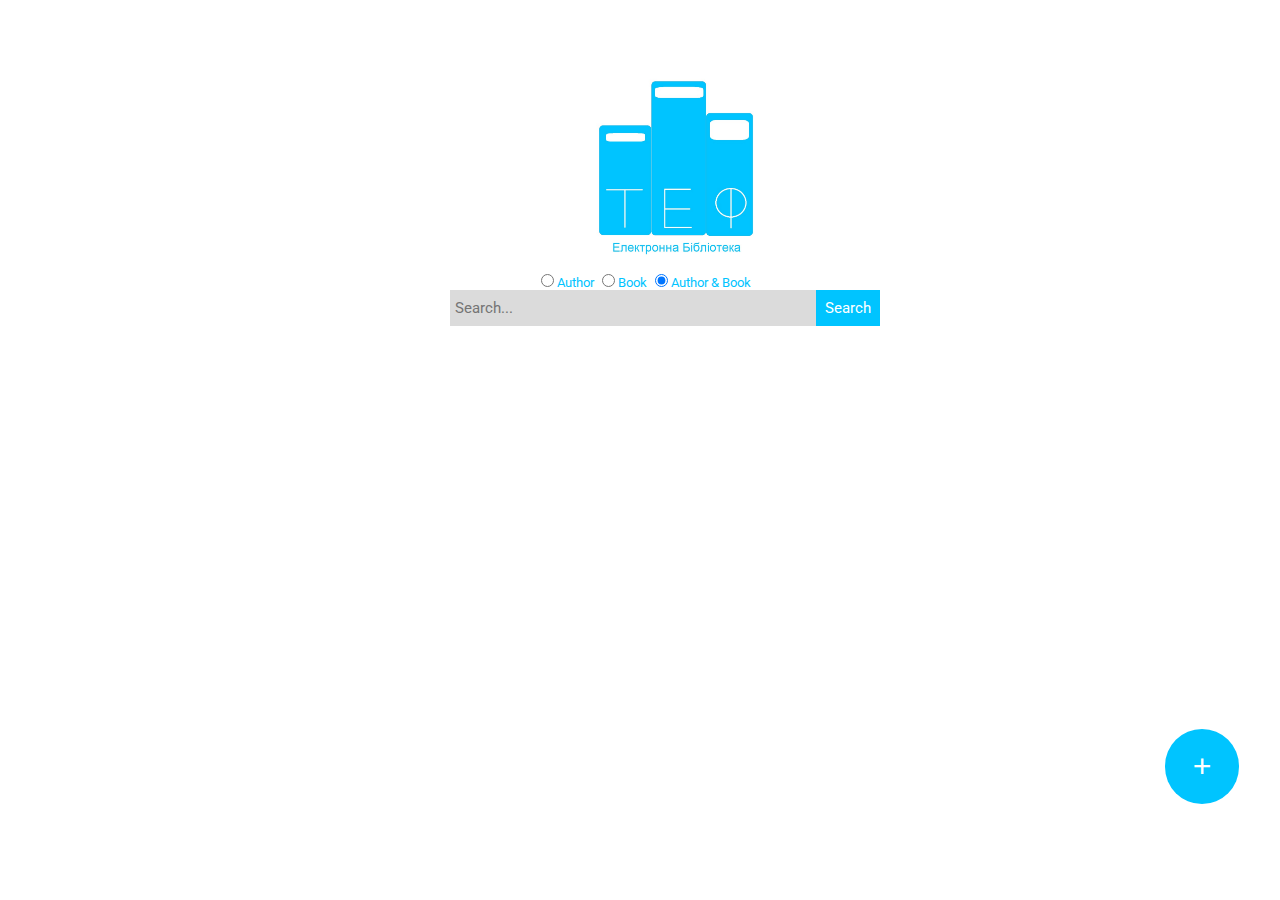
<file: static/index.html>
<DOCTYPE html/>
    <html lang="en">
    <head>
        <meta charset="UTF-8">
        <title>TEF Library</title>
        <script src="https://ajax.googleapis.com/ajax/libs/jquery/3.1.0/jquery.min.js"></script>
        <link href="https://fonts.googleapis.com/css?family=Roboto" rel="stylesheet">
        <link href="css/style.css" rel="stylesheet">
        <link href="css/FadeCss.css" rel="stylesheet">
        <script src="js/main.js"></script>
        <script src="js/post_request.js"></script>
        <script src="js/AccessRequest.js"></script>
        <script src="js/Request.js"></script>
        <script src="js/FixCSS.js"></script>
        <script src="js/jquery-3.1.1.js"></script>
    </head>
    <body>
        <div class="wrapper" id="wrapper">
            <img id="logo" src="img/logo.jpg"/>
            <div id="SearchBar">
                <label id="radioBtn">
                    <input type="radio" name="search_by" id='author' value="authors"/><label for="author">Author</label>
                    <input type="radio" name="search_by" id='book' value="books"/><label for="book">Book</label>
                    <input type="radio" name="search_by" id='author&book' value="authors_books" checked/><label for="author&book">Author & Book</label>
                </label>
                <input type="text" name="q" placeholder="Search..."id="srchBar"/><button type="button" id="srchBtn" >Search</button>
            </div>
            <div class="RootContainer" id='Container'>
            </div>
            <div id="AddForm" class="AddForm">
                   <div id="inputForms">
                        <h1>Add Book</h1>
                        <form method="post" id="AddForm">
                            <label for="BookName">Name: </label><input type="text" name="BookName" id="BookName" placeholder="Harry Potter" class="InputBook" required onchange="console.log($('#BookName').val())">
                            <br/>
                            <br/>
                            <label for="BookAuthor">Author: </label><input type="text" name="BookAuthor" id="BookAuthor" class="InputBook"
                            placeholder="Rolling J.K." required/>
                            <br/>
                            <br/>
                            <label for="BookTags">Tags: </label><input type="text" name="BookTags" id="BookTags" class="InputBook" placeholder="Harry, Potter, Potteriana">
                            <br/>
                            <br/>
                            <label for="BookYear">Year: </label><input type="text" name="BookYear" id="BookYear" class="InputBook">
                            <br/>
                            <br/>
                            <input type="file" name="InputForm" id="Upload">
                            <button method="post" id="submitBtn">Submit!</button>
                        </form>
                    </div>
            </div>
            <div id="ChangeForm" class="ChangeForm">
                   <div id="inputForms">
                        <h1>Change Book</h1>
                        <form method="post" id="ChangeForm">
                            <label for="BookName">Name: </label><input type="text" name="BookName" id="BookNameCH" placeholder="Harry Potter" class="InputBook">
                            <br/>
                            <br/>
                            <label for="BookAuthor">Author: </label><input type="text" name="BookAuthor" id="BookAuthorCH" class="InputBook"
                            placeholder="Rolling J.K."/>
                            <br/>
                            <br/>
                            <label for="BookTags">Tags: </label><input type="text" name="BookTags" id="BookTagsCH" class="InputBook" placeholder="Harry, Potter, Potteriana">
                            <br/>
                            <br/>
                            <label for="BookYear">Year: </label><input type="text" name="BookYear" id="BookYearCH" class="InputBook">
                            <br/>
                            <br/>
                            <button method="post" id="submitChangeBtn">Submit!</button>
                        </form>
                    </div>
            </div>
            <div id="fade" class="black-overlay"></div>
        </div>
        <button id="AddFormButton">+</button>
    </body>
    </html>
</file>
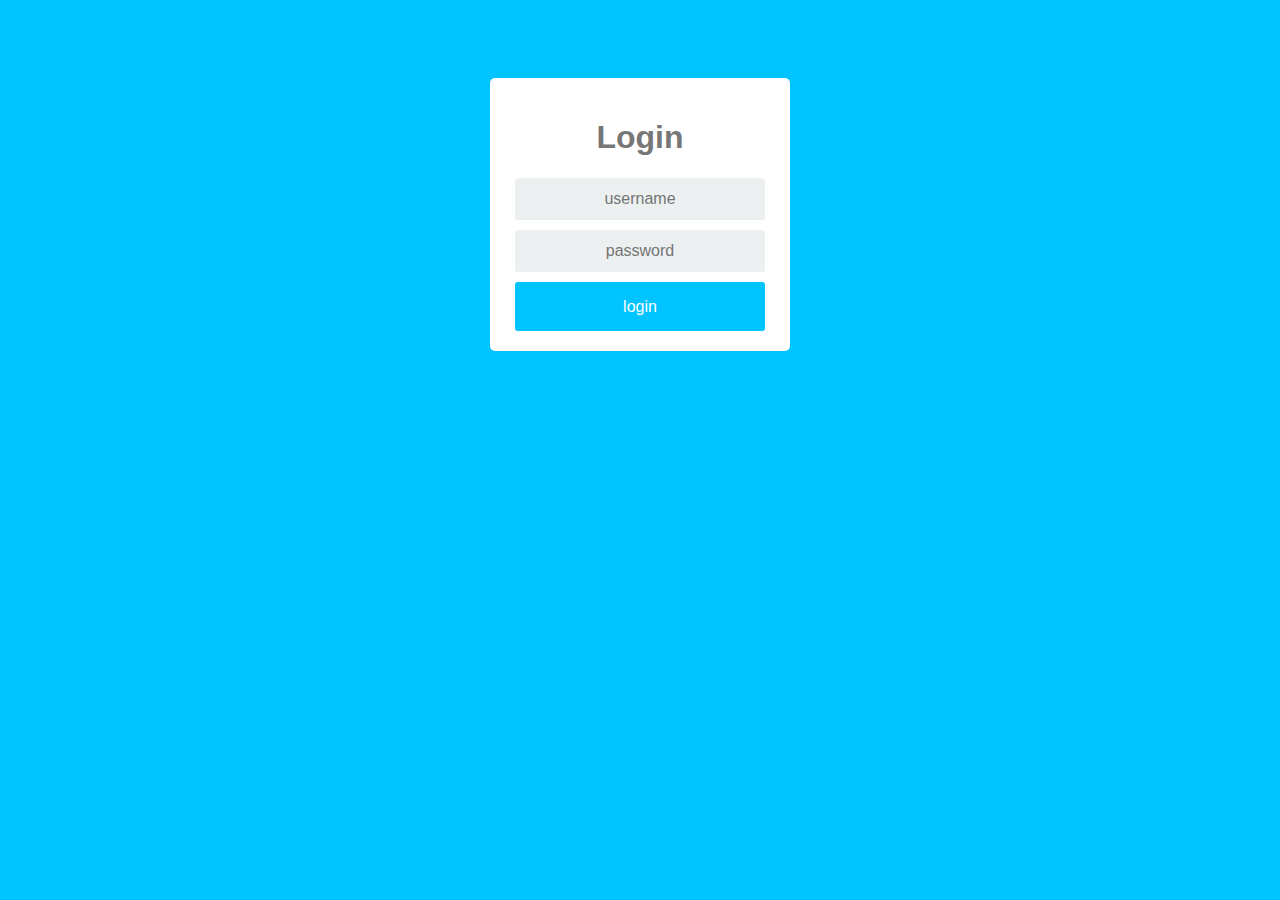
<file: static/LoginForm.html>
<!DOCTYPE html>
<html >
<head>
      <meta charset="UTF-8">
      <title>LoginTEFLibrary</title>
      <script src="https://ajax.googleapis.com/ajax/libs/jquery/3.1.0/jquery.min.js"></script>
      <link rel="stylesheet" href="css/LoginForms.css">
      <script src="js/login.js"></script>
</head>
<body>
	<div class="login">
		<div class="login-screen">
			<div class="app-title">
				<h1>Login</h1>
			</div>
			<div class="login-form">
				<div class="control-group">
				<input type="text" class="login-field" value="" placeholder="username" id="login-name">
				<label class="login-field-icon fui-user" for="login-name"></label>
				</div>
				<div class="control-group">
				<input type="password" class="login-field" value="" placeholder="password" id="login-pass">
				<label class="login-field-icon fui-lock" for="login-pass"></label>
				</div>
				<button class="btn btn-primary btn-large btn-block"  id="LogInBtn">login</button>
			</div>
		</div>
	</div>
</body>
</html>
</file>
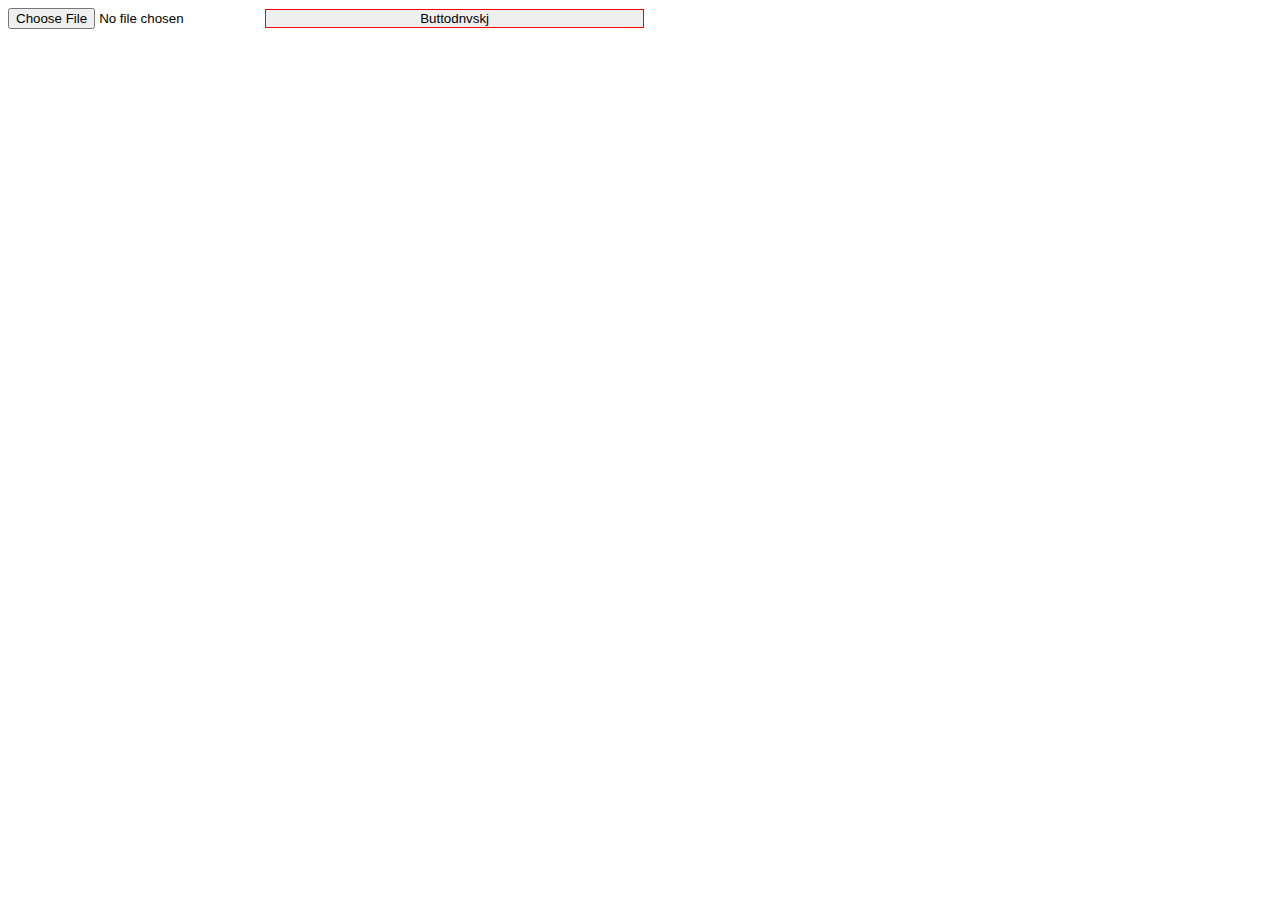
<file: static/tests/Download_div_test.html>
<!DOCTYPE html>
<html lang="en">
<head>
    <meta charset="UTF-8">
    <title>Document</title>
    <script src="https://ajax.googleapis.com/ajax/libs/jquery/3.1.0/jquery.min.js"></script>
    <script src="For_test.js"></script>
    <script>
        function fun(){
        console.log($('#Download'));
            $('#Download')[0].files[0].name = "Matlab.pdf";
            console.log($('#Download')[0].files[0].name);
        };
       </script>
    <link href="For_div_test.css" rel="stylesheet"></link>
</head>
<body>
   <div id="body">
    <input id="Download" onload="fun()" type="file"/>
    <button onclick="fun()">Buttodnvskj</button>
    </div>
</body>
</html>
</file>
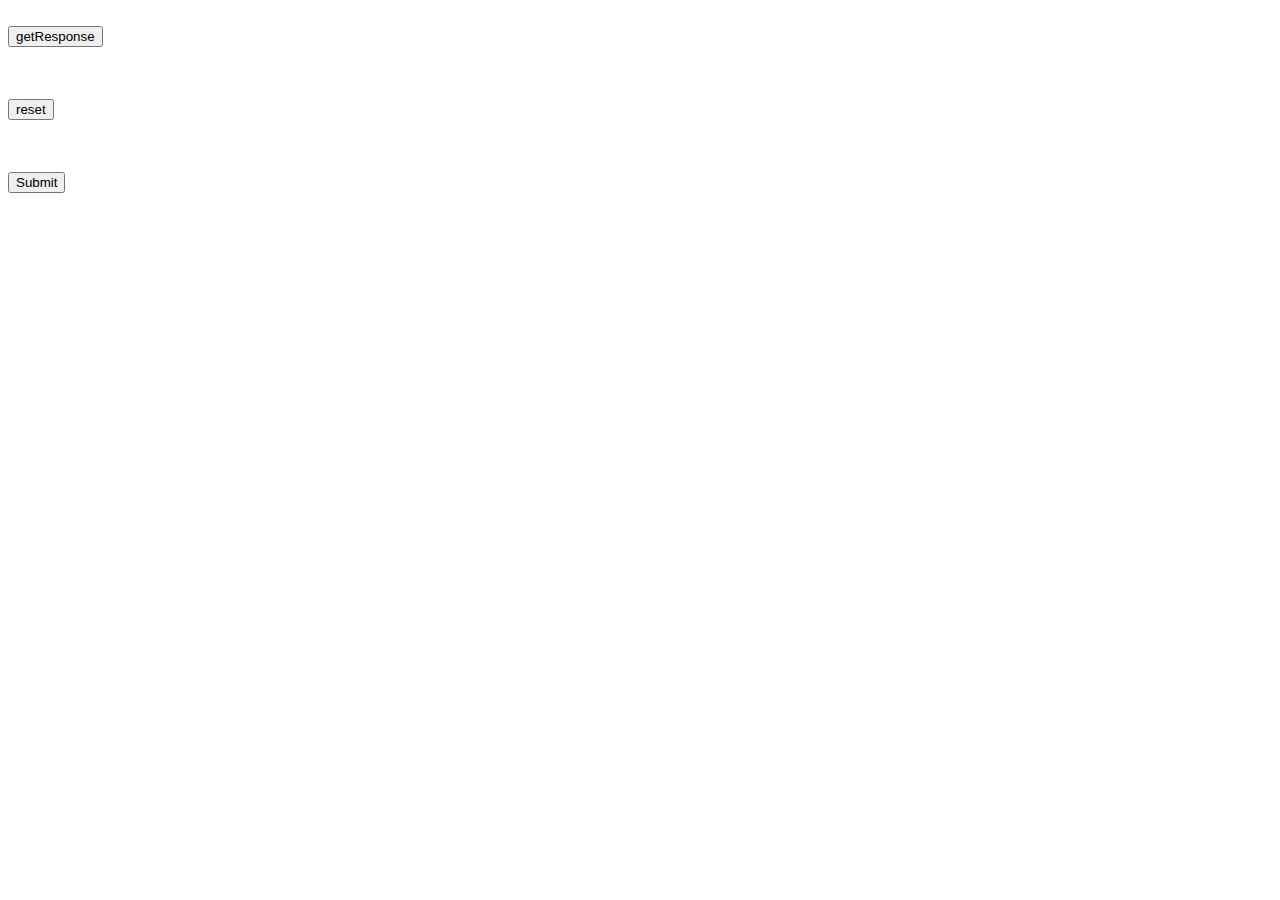
<file: static/tests/reCAPTCHA.html>
<html>
  <head>
    <title>reCAPTCHA demo: Explicit render for multiple widgets</title>
    <script type="text/javascript">
      var verifyCallback = function(response) {
        alert(response);
      };
      var widgetId1;
      var widgetId2;
      var onloadCallback = function() {
        // Renders the HTML element with id 'example1' as a reCAPTCHA widget.
        // The id of the reCAPTCHA widget is assigned to 'widgetId1'.
        widgetId1 = grecaptcha.render('example1', {
          'sitekey' : 'file:///C:/Users/Bodic/Desktop/Projects/TefLibrary-Front-/static/tests/reCAPTCHA.html?',
          'theme' : 'light'
        });
        widgetId2 = grecaptcha.render(document.getElementById('example2'), {
          'sitekey' : 'file:///C:/Users/Bodic/Desktop/Projects/TefLibrary-Front-/static/tests/reCAPTCHA.html?'
        });
        grecaptcha.render('example3', {
          'sitekey' : 'file:///C:/Users/Bodic/Desktop/Projects/TefLibrary-Front-/static/tests/reCAPTCHA.html?',
          'callback' : verifyCallback,
          'theme' : 'dark'
        });
      };
    </script>
  </head>
  <body>
    <!-- The g-recaptcha-response string displays in an alert message upon submit. -->
    <form action="javascript:alert(grecaptcha.getResponse(widgetId1));">
      <div id="example1"></div>
      <br>
      <input type="submit" value="getResponse">
    </form>
    <br>
    <!-- Resets reCAPTCHA widgetId2 upon submit. -->
    <form action="javascript:grecaptcha.reset(widgetId2);">
      <div id="example2"></div>
      <br>
      <input type="submit" value="reset">
    </form>
    <br>
    <!-- POSTs back to the page's URL upon submit with a g-recaptcha-response POST parameter. -->
    <form action="?" method="POST">
      <div id="example3"></div>
      <br>
      <input type="submit" value="Submit">
    </form>
    <script src="https://www.google.com/recaptcha/api.js?onload=onloadCallback&render=explicit"
        async defer>
    </script>
  </body>
</html>
</file>
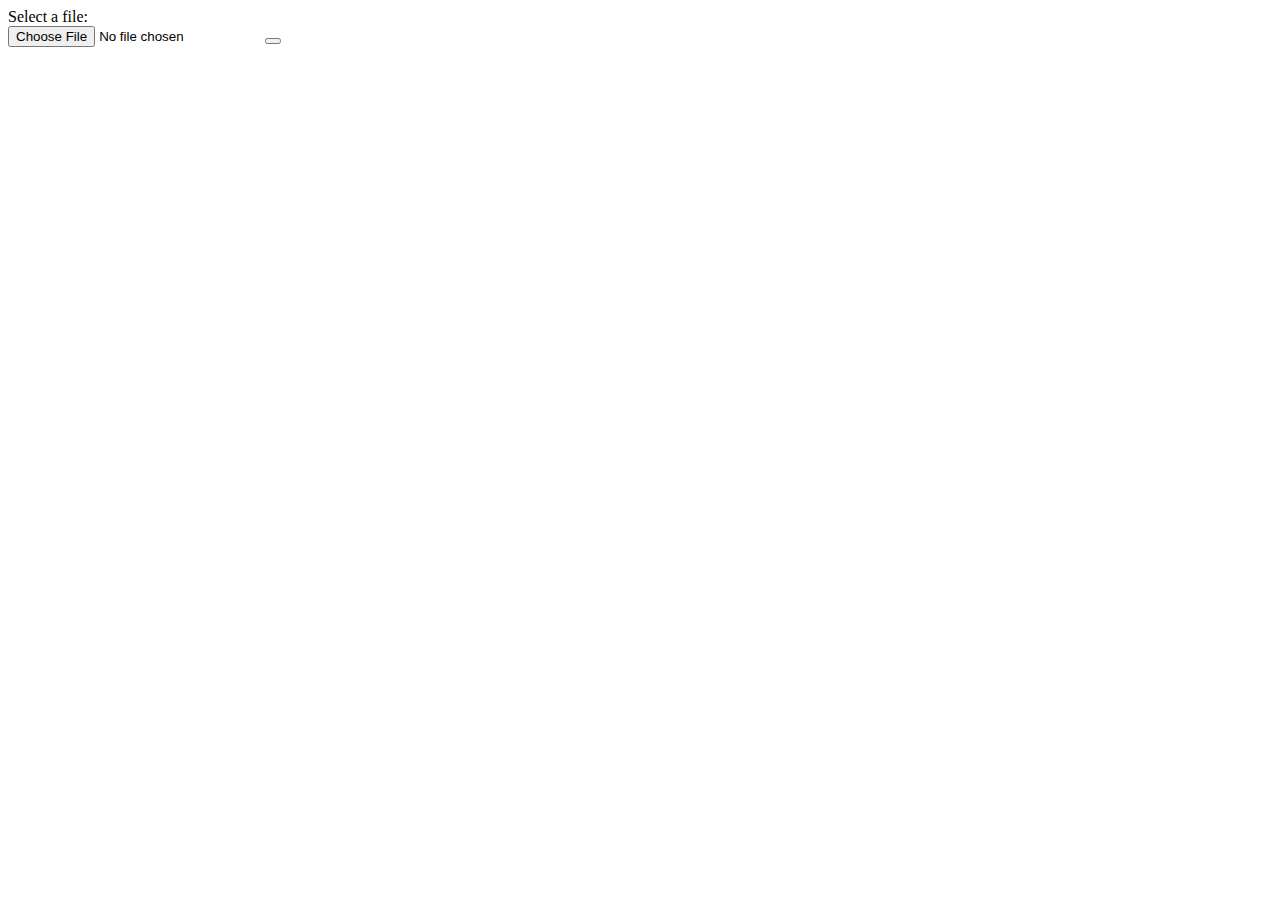
<file: static/tests/Upload_test.html>
<!DOCTYPE html/>
<html>
<head>
    <title>Image Upload Form</title>
    <script src="//code.jquery.com/jquery-1.9.1.js"></script>
    <script type="text/javascript">
        function submitForm() {
            console.log("submit event");
           var formData = new FormData();
            formData.append('name', $('#BookName').val())
            formData.append('author', $('#BookAuthor').val())
            formData.append('tags', $('#BookTags').val())
            formData.append('year', $('#BookYear').val())
            formData.append('file', $('#file')[0].files[0]);
            console.log(formData);

            $.ajax({
                   url : 'http://127.0.0.1:5000/file',
                   type : 'POST',
                   data : formData,
                   processData: false,  // tell jQuery not to process the data
                   contentType: false,  // tell jQuery not to set contentType
                   success : function(data) {
                       console.log(data);
                       alert(data);
                   }
            }).done(function( data ) {
                console.log("PHP Output:");
                console.log( data );
            });
            return false;
        }
    </script>
</head>

<body>
    <form method="post" id="fileinfo" name="fileinfo" onsubmit="return submitForm();">
        <label>Select a file:</label><br>
        <input type="file" id="file" required />
        <button type="submit" value="Upload" />
    </form>
    <div id="output"></div>
</body>
</html>
</file>
<file: static/css/style.css>
@keyframes anim_op {
    from {
        opacity: 0;
    }
    to {
        opacity: 0.5
    }
}
@keyframes anim_width{
    from{
       width: 2%
    }
    to{
        width: 70%;
    }
}
@keyframes anim_color{
    from{
        color: white;
        background-color: #00c4ff;
        border-color: white;
        border-width: 0px;
    }
    to{
        color: #00c4ff;
        background-color: white;
        border-color: #00c4ff;
        border-width: 1px;
    }
}
img{
    margin-top:5%;
    margin-left: 44%;
    height: 200px;
}
#SearchBar{
    font-family: 'Roboto', sans-serif;
    color: #00c4ff;
    margin-left: 35%;
    font-size: 15px;
    width: 34%;
}
#radioBtn{
    padding-left: 20%;
    padding-right: 20%;
    display: inline-block;

}
label{
    font-size: 1vw;
}
#srchBar{
    padding-left: 5px;
    display: inline-block;
    height: 36px;
    width: 85%;
    font-size: 15px;
    background-color: #dbdbdb;
    border-width: 0px;
    font-family: 'Roboto', sans-serif;
}
.ul.pagination {
    display: inline-block;
    padding: 0;
    margin: 0;
}
a{
    font-family: 'Roboto', sans-serif;
}
ul.pagination li {display: inline;}

ul.pagination li a {
    color: black;
    float: left;
    padding: 8px 16px;
    text-decoration: none;
    transition: background-color .3s;
}

ul.pagination li a.active {
    background-color: #00c4ff;
    color: white;
}

ul.pagination li a:hover:not(.active) {background-color: #ddd;}

#srchBtn{
    padding-top: 1px;
    height: 36px;
    width: 15%;
    display: inline-block;
    min-width: 61.72px;
    background-color: #00c4ff;
    border-width: 0px;
    font-family: 'Roboto', sans-serif;
    font-size: 15px;
    color: white;
    border-left: 2px, #00c4ff;
}
.container{
    margin-left: 15%;
    margin-top: 20px;
    width: 70%;
    color: black;
}
.Catalog{
    width: 93%;
    margin-top: 20px;
    margin-left: 5%;
    padding: 10px;
    font-family: 'Roboto', sans-serif;
    font-size: 20px;
    color: #00c4ff;
    height: 150px;
    border: 2px solid #dbdbdb;
    border-radius: 5px;
    animation: anim_op 1.5s;
}
#AddFormButton{
    position: fixed;
    left: 91%;
    top: 81%;
    font-size: 24pt;
    font-weight: 100;
    border-width: 0px;
    border-left: 0px;
    border-right: 0px;
    border-radius: 28pt;
    height: 56pt;
    width: 56pt;
    border-color: none;
    background-color: #00c4ff;
    color: white;
}
#AddFormButton:hover {
    animation: anim_color 0.2s;
    border-color: black;
    background-color: white;
    color: #00c4ff;
    border: 1px solid;
}
#AddFormButton:click {
    transform: rotate(45);
    border-color: black;
    background-color: white;
    color: #00c4ff;
    border: 1px solid;
}
button, button:active, button:focus{
    outline: none;
}
input, input:active, input:focus{
    outline: none;
}
#ListInfo
{
position: relative;
    font-size: 1.5vw;
    padding: 2px;
}
#Download{
    display: inline-block;
    margin-left: 5%;
    margin-top: 4.5%;
    height: 25%;
    width: 8%;
    background-color: #00c4ff;
    border-width: 0px;
    font-family: 'Helvetica', sans-serif;
    font-size: 0.8vw;
    font-weight: bold;
    position: relative;
    color: white;
    text-transform: uppercase;
    border-top-left-radius: 30px;
    border-bottom-left-radius: 30px;
}
#Edit{
    display: inline-block;
    margin-top:4.5%;
    height: 25%;
    width: 8%;
    background-color: #00c4ff;
    border-width: 0px;
    font-family: 'Helvetica', sans-serif;
    font-size: 0.8vw;
    font-weight: bold;
    position: relative;
    color: white;
    border-left: 1px solid;
    border-right-color: white;
    text-transform: uppercase;
    border-top-right-radius: 30px;
    border-bottom-right-radius: 30px;
}
#inform{
    float: right;
    width: 60%;
    display: inline-block;
    margin-left: 15%;
    position: relative;
}
#inputForms{
    position: relative;
    background-color: white;
     border-radius: 15px;
	width: 100%;
    min-height: 50%;
}
p{
    color: black;
}
</file>
<file: static/css/FadeCss.css>
@keyframes anim_op {
    from {
        opacity: 0;

    }
    to {
        opacity: 0.7;
    }
}
@keyframes anim_po {
    from {
        top: -500px;
    }
    to {
        top: 15%;
    }
}
@keyframes anim_width{
    from{
       width: 2%
    }
    to{
        width: 30%;
    }
}
@keyframes close_anim{
    from{
        opacity: 1;
    }
    to
    {
        opacity: 0;
    }
}
.black-overlay{
    animation: anim_op 0.5s;
	display: none;
	position: absolute;
	top: 0%;
	left: 0%;
	width: 100%;
	height: 100%;
	background-color: black;
	z-index:1001;
	-moz-opacity: 0.7;
	opacity:.70;
	filter: alpha(opacity=70);
}
/* устанавливаем рисунок основы,
  ** опрделяем размеры и положение на экране  */
.AddForm {
    animation: anim_po 0.5;
    top: 15%;
	position: fixed;
    background-color: white;
	display: none;
    border-radius: 15px;
	width: 40%;
	height: 50%;
    min-height: 50%;
	z-index:1002;
	margin-left: 30%;
    transition: top 10s;
}
.ChangeForm {
    animation: anim_po 0.5;
    top: 15%;
	position: fixed;
    background-color: white;
	display: none;
    border-radius: 15px;
	width: 40%;
	height: 50%;
    min-height: 50%;
	z-index:1002;
	margin-left: 30%;
    transition: top 10s;
}
#BookAuthor{
    position: relative;
    margin-left: 5.5%;
}
#BookName
{
    position: relative;
    margin-left: 6.6%;
}
#BookYear
{
    position: relative;
    margin-left: 8.5%
}
#BookAuthorCH{
    position: relative;
    margin-left: 5.5%;
}
#BookNameCH
{
    position: relative;
    margin-left: 6.5%;
}
#BookYearCH
{
    position: relative;
    margin-left: 8.5%
}

.InputBook{
    position: relative;
    animation: anim_width 0.5s;
    border-radius: 4px;
    width: 30%;
    background-color: #dbdbdb;
    margin-left: 8%;
    padding-left: 0.9%;
}
#close-btn{
    margin-top: 7px;
    margin-left: 5px;
    background-color: white;
    border: 0px;
    font-size: 15pt;
    border-color: white;
    color: black;
}
#inputForms{
    padding: 3px;
    padding-left: 60px;
    position: relative;
}
label{
    font-family: Roboto, Tahoma, sans-serif;
}
h1{
    /*animation: anim_color 5s;*/
    margin-left: 28%;
    text-align: center;
    font-family: 'Roboto', sans-serif;
    border-bottom: solid 1px;
    width: 32%;
    padding-left: 5%;
    border-color: #00c4ff;
}
#submitBtn{
    color: white;
    width: 8em;
    height: 3em;
    margin-left: 42%;
    background-color: #00c4ff;
    border: 0px;
    border-color: white;
    border-radius: 5px;
    position: relative;
}
#submitChangeBtn{
    color: white;
    width: 8em;
    height: 3em;
    margin-left: 42%;
    background-color: #00c4ff;
    border: 0px;
    border-color: white;
    border-radius: 5px;
    position: relative;
}
.InputBook{
    height: 7%;
    position: relative;
    border: solid 1px;
    border-radius: 2px;
    border-color: #dbdbdb;
}
</file>
<file: static/css/LoginForms.css>
* {
box-sizing: border-box;
}

*:focus {
	outline: none;
}
body {
font-family: Arial;
background-color: #00c4ff;
padding: 50px;
}
.login {
margin: 20px auto;
width: 300px;
}
.login-screen {
background-color: #FFF;
padding: 20px;
border-radius: 5px
}

.app-title {
text-align: center;
color: #777;
}

.login-form {
text-align: center;
}
.control-group {
margin-bottom: 10px;
}

input {
text-align: center;
background-color: #ECF0F1;
border: 2px solid transparent;
border-radius: 3px;
font-size: 16px;
font-weight: 200;
padding: 10px 0;
width: 250px;
transition: border .5s;
}

input:focus {
border: 2px solid #00c4ff;
box-shadow: none;
}

.btn {
  border: 2px solid transparent;
  background: #00c4ff;
  color: #ffffff;
  font-size: 16px;
  line-height: 25px;
  padding: 10px 0;
  text-decoration: none;
  text-shadow: none;
  border-radius: 3px;
  box-shadow: none;
  transition: 0.25s;
  display: block;
  width: 250px;
  margin: 0 auto;
}

.btn:hover {
  background-color: #00c4ff;
}

.login-link {
  font-size: 12px;
  color: #444;
  display: block;
	margin-top: 12px;
}
</file>
<file: static/tests/For_div_test.css>
.Main
{
    display: inline-block;
    border: 2px solid black;
    width: 70%;
    margin: 3px;
    padding: 2px;
    padding-right: -2px;
}
Button
{
    display: inline-block;
    max-width: 30%;
    min-width: 30%;
    border: 1px solid red;
}
#inform
{
    display: inline-block;
    max-width: 70%;
    min-width: 69%;
    border: 1px solid green;
}
</file>
